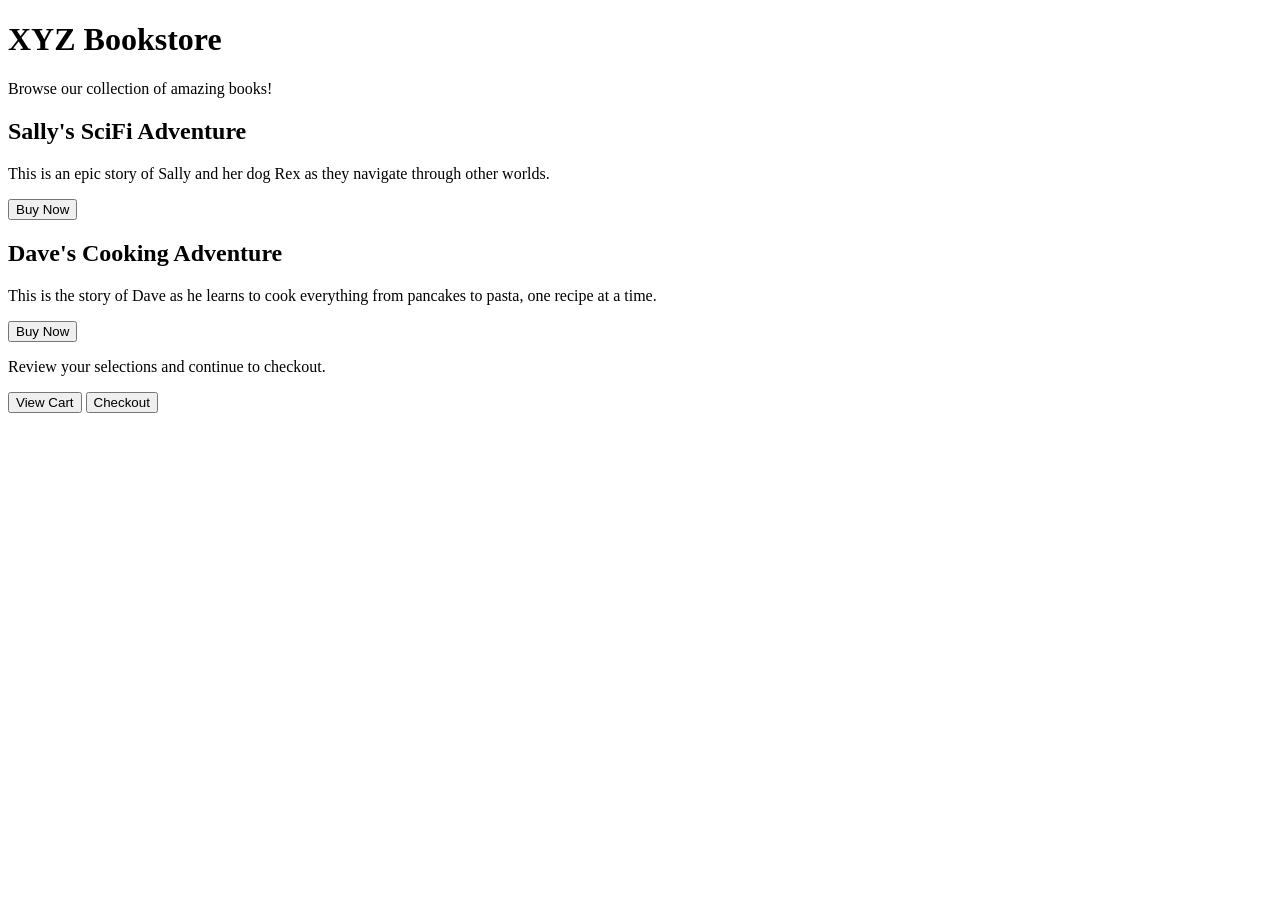
<file: book-store/index.html>
<!DOCTYPE html>
<html lang="en">
<head>
  <meta charset="UTF-8" />
  <title>XYZ Bookstore Page</title>
</head>

<body>
  <h1>XYZ Bookstore</h1>
  <p>Browse our collection of amazing books!</p>
  
  <div class="card-container">
    <div class="card" id="sally-adventure-book">
      <h2>Sally's SciFi Adventure</h2>
      <p>This is an epic story of Sally and her dog Rex as they navigate through other worlds.</p>
      <button class="btn">Buy Now</button>
    </div>
    
    <div class="card" id="dave-cooking-book">
      <h2>Dave's Cooking Adventure</h2>
      <p>This is the story of Dave as he learns to cook everything from pancakes to pasta, one recipe at a time.</p>
      <button class="btn">Buy Now</button>
    </div>
  </div>
  
  <p>Review your selections and continue to checkout.</p>
  
  <div class="btn-container">
    <button id="view-cart-btn" class="btn"> View Cart </button>
    <button id="checkout-btn" class="btn"> Checkout </button>

  </div>
</body>

</html>
</file>
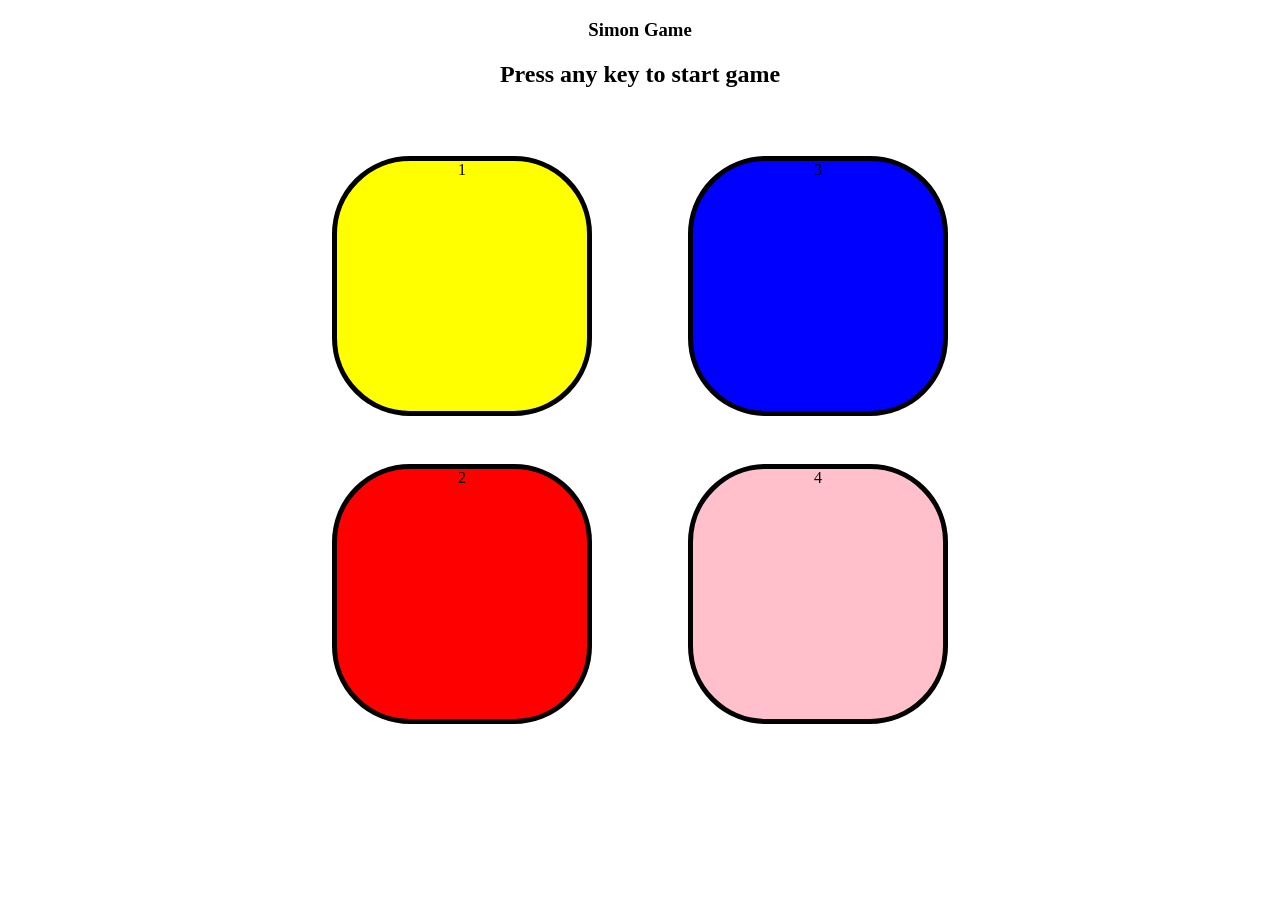
<file: simon_game/index.html>
<!DOCTYPE html>
<html lang="en">

<head>
    <meta charset="UTF-8">
    <meta name="viewport" content="width=device-width, initial-scale=1.0">
    <title>Simon Game</title>
    <link rel="stylesheet" href="style.css">
</head>

<body>
    <h3>Simon Game</h3>
    <h2>Press any key to start game</h2>

    <div class="bx-cont">
        <div class="first_2">
            <div class="btn yellow">1</div>
            <div class="btn red">2</div>
        </div>

         <div class="first_2">
        <div class="btn blue">3</div>
        <div class="btn pink">4</div>
    </div>

    </div>
<script src="app.js"></script>
</body>

</html>
</file>
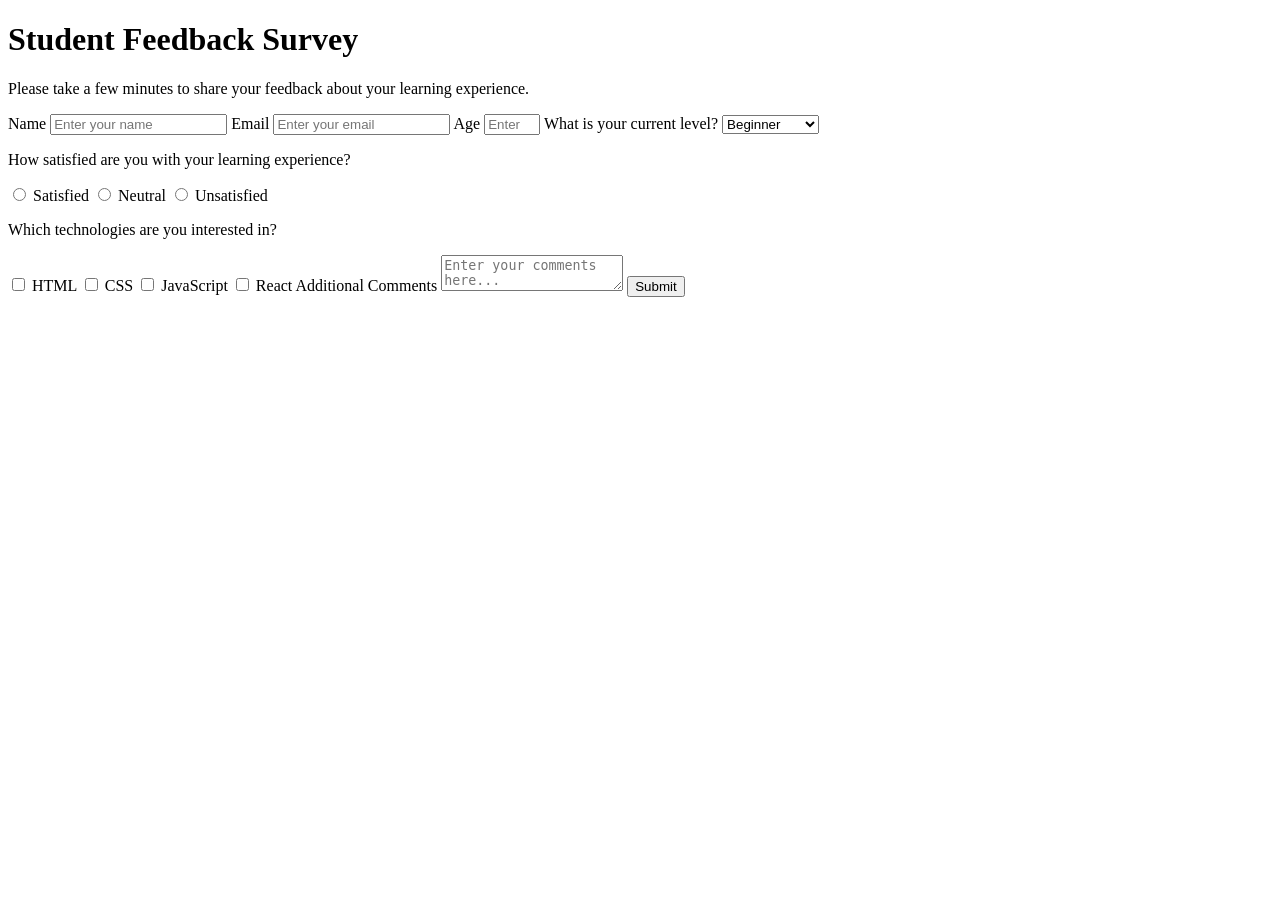
<file: survey-form/index.html>
<!DOCTYPE html>
<html lang="en">

<head>
    <meta charset="UTF-8">
    <meta name="viewport" content="width=device-width, initial-scale=1.0">
    <title>Document</title>
</head>

<body>
    <!------------------------------------------- Survey Form ---------------------------------- -->
    <h1 id="title">Student Feedback Survey</h1>

    <p id="description">
        Please take a few minutes to share your feedback about your learning experience.
    </p>

    <form id="survey-form">

        <!-- Name -->
        <label id="name-label" for="name">Name</label>
        <input id="name" type="text" placeholder="Enter your name" required>

        <!-- Email -->
        <label id="email-label" for="email">Email</label>
        <input id="email" type="email" placeholder="Enter your email" required>

        <!-- Number -->
        <label id="number-label" for="number">Age</label>
        <input id="number" type="number" min="10" max="100" placeholder="Enter your age">

        <!-- Dropdown -->
        <label for="dropdown">What is your current level?</label>
        <select id="dropdown">
            <option value="beginner">Beginner</option>
            <option value="intermediate">Intermediate</option>
            <option value="advanced">Advanced</option>
        </select>

        <!-- Radio Buttons -->
        <p>How satisfied are you with your learning experience?</p>

        <label>
            <input type="radio" name="satisfaction" value="satisfied">
            Satisfied
        </label>

        <label>
            <input type="radio" name="satisfaction" value="neutral">
            Neutral
        </label>

        <label>
            <input type="radio" name="satisfaction" value="unsatisfied">
            Unsatisfied
        </label>

        <!-- Checkboxes -->
        <p>Which technologies are you interested in?</p>

        <label>
            <input type="checkbox" value="html">
            HTML
        </label>

        <label>
            <input type="checkbox" value="css">
            CSS
        </label>

        <label>
            <input type="checkbox" value="javascript">
            JavaScript
        </label>

        <label>
            <input type="checkbox" value="react">
            React
        </label>

        <!-- Comments -->
        <label for="comments">Additional Comments</label>
        <textarea id="comments" placeholder="Enter your comments here..."></textarea>

        <!-- Submit -->
        <button id="submit" type="submit">
            Submit
        </button>

    </form>

</body>

</html>
</file>
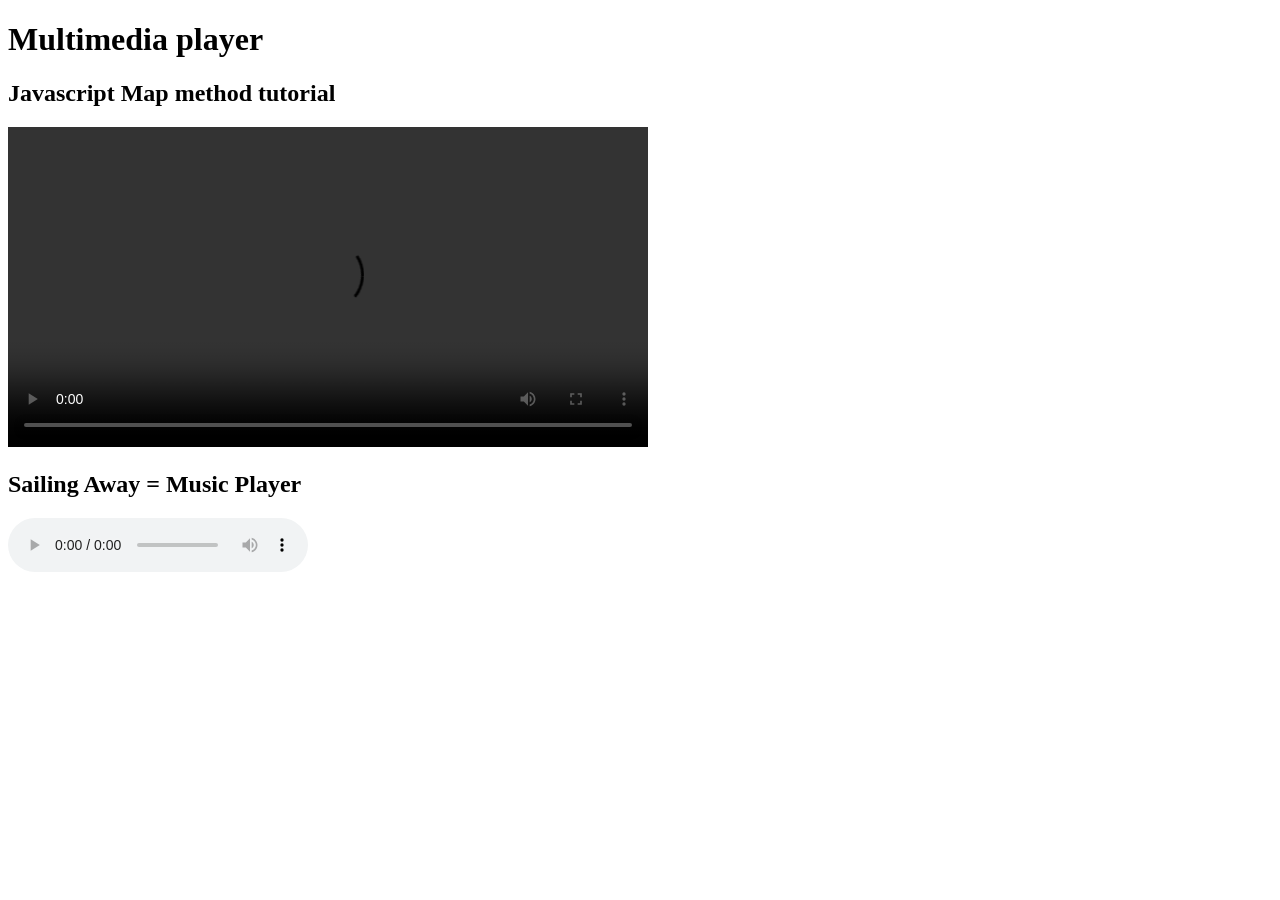
<file: multimedia player.html>
<!DOCTYPE html>
<html lang="en">
<head>
  <meta charset="UTF-8" />
  <meta name="viewport" content="width=device-width, initial-scale=1.0"/>
  <title>HTML Audio and Video Lab</title>
</head>
<body>
<h1>Multimedia player</h1>
<section>
  <h2> Javascript Map method tutorial</h2>
  <video controls width="640">
    <source 
    src ="https://cdn.freecodecamp.org/curriculum/labs/what-is-the-map-method-and-how-does-it-work.mp4"
    type="video/mp4"
    >
    </video>
    </section>

    <section>
      <h2> Sailing Away = Music Player</h2>
      <audio 
      controls
      loop
      src ="https://cdn.freecodecamp.org/curriculum/js-music-player/sailing-away.mp3"></audio>
      </section>

</body>
</html>
</file>
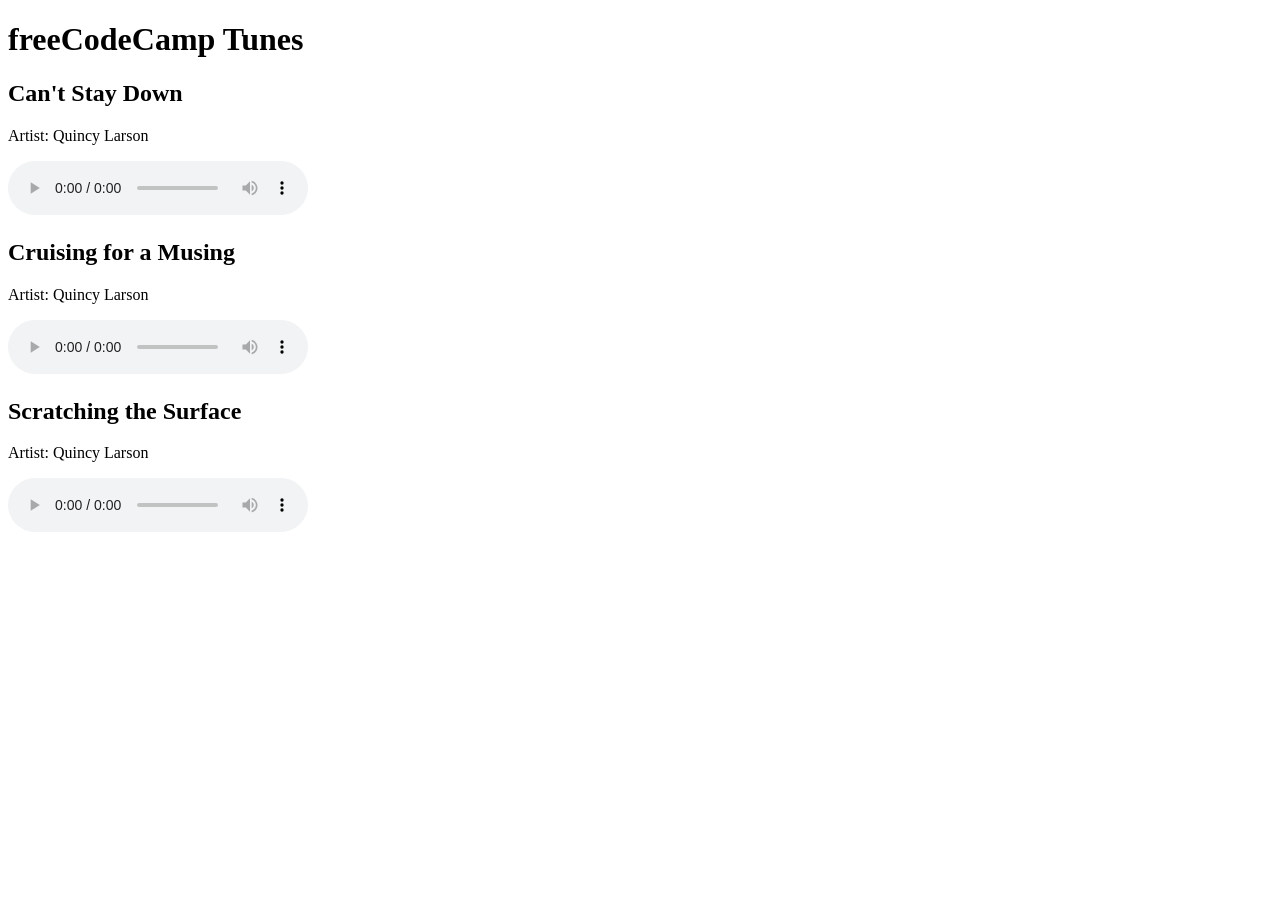
<file: music_player.html>
<!DOCTYPE html>
<html lang="en">
<head>
  <meta charset="UTF-8">
  <meta name="viewport" content="width=device-width, initial-scale=1.0">
  <title>Working with the HTML Audio Element</title>
</head>
<body>
  <h1>freeCodeCamp Tunes</h1>

  <h2>Can't Stay Down</h2>
  <p>Artist: Quincy Larson</p>
  
  <audio src="https://cdn.freecodecamp.org/curriculum/js-music-player/can't-stay-down.mp3" loop controls></audio>

  <h2>Cruising for a Musing</h2>
  <p>Artist: Quincy Larson</p>

  <audio src="https://cdn.freecodecamp.org/curriculum/js-music-player/cruising-for-a-musing.mp3" loop controls></audio>

   <h2>Scratching the Surface</h2>
    <p>Artist: Quincy Larson</p>

  <audio src="https://cdn.freecodecamp.org/curriculum/js-music-player/scratching-the-surface.mp3" loop controls></audio>

</body>
</html>
</file>
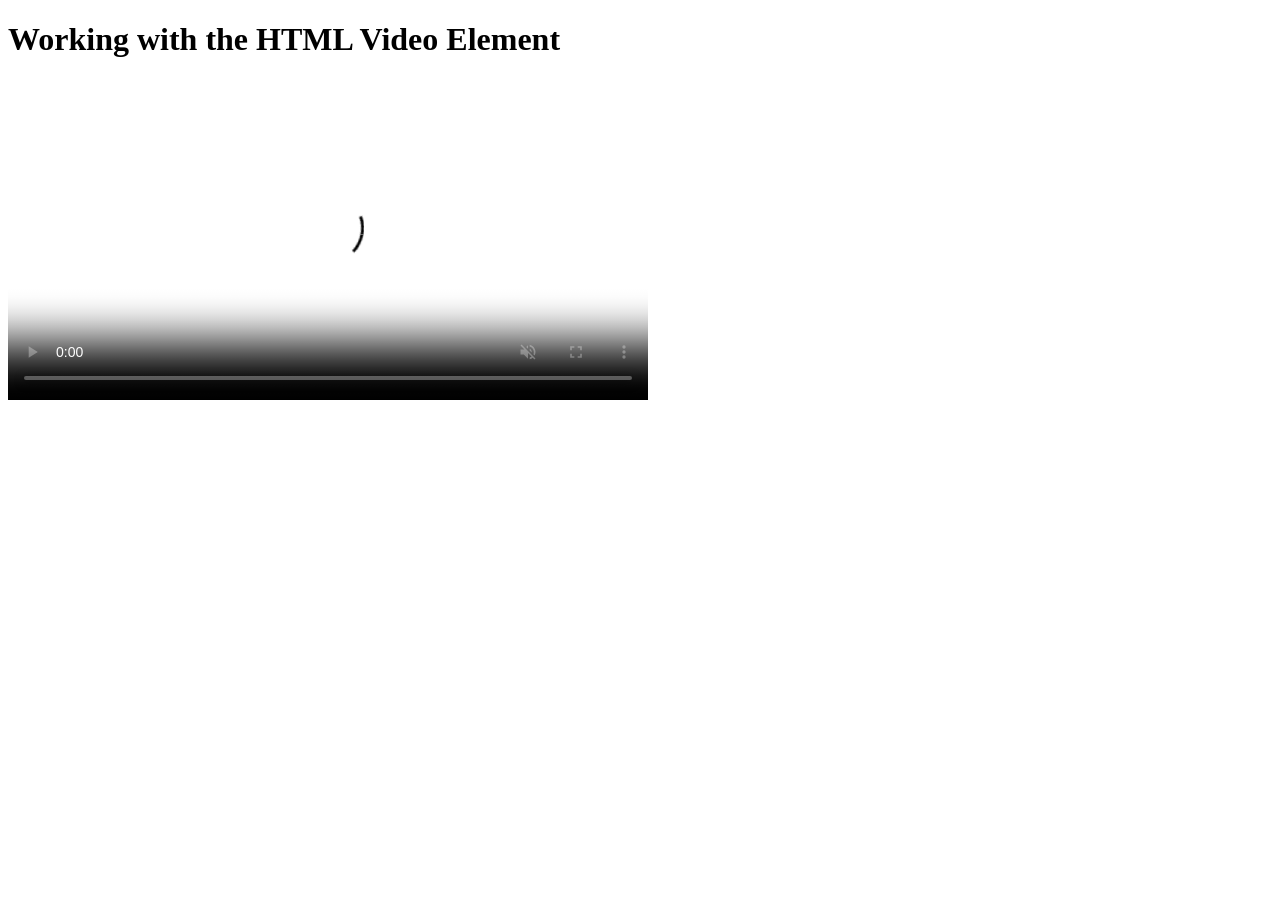
<file: video player.html>
<!DOCTYPE html>
<html lang="en">
<head>
  <meta charset="UTF-8">
  <meta name="viewport" content="width=device-width, initial-scale=1.0">
  <title>Working with the HTML Video Element</title>
</head>
<body>
  <h1>Working with the HTML Video Element</h1>
  <video
    width="640"
    loop
    controls
    muted
    poster="https://cdn.freecodecamp.org/curriculum/labs/past-event2.jpg"
  >
    <source
      src="https://cdn.freecodecamp.org/curriculum/labs/what-is-the-map-method-and-how-does-it-work.mp4"
      type="video/mp4"
    >
    <source
      src="https://cdn.freecodecamp.org/curriculum/labs/mapmethod.webm"
      type="video/webm"
    >
    <source
      src="https://cdn.freecodecamp.org/curriculum/labs/mapmethod.ogg"
      type="video/ogg"
    >
    
    <source
      src="https://cdn.freecodecamp.org/curriculum/labs/mapmethod.mov"
      type="video/quicktime"
    >
  </video>
</body>
</html>
</file>
<file: simon_game/style.css>
body{
    text-align: center;
}

.btn{
    height: 250px;
    width: 250px;
    border-radius: 30%;
    border: 5px solid black;
    margin: 3rem;
}

.bx-cont{
    display: flex;
    justify-content: center;

}

.yellow{
    background-color: yellow;
}

.red{
    background-color: red;
}

.blue{
    background-color: blue;
}

.pink{
    background-color: pink;
}

.flash
</file>
